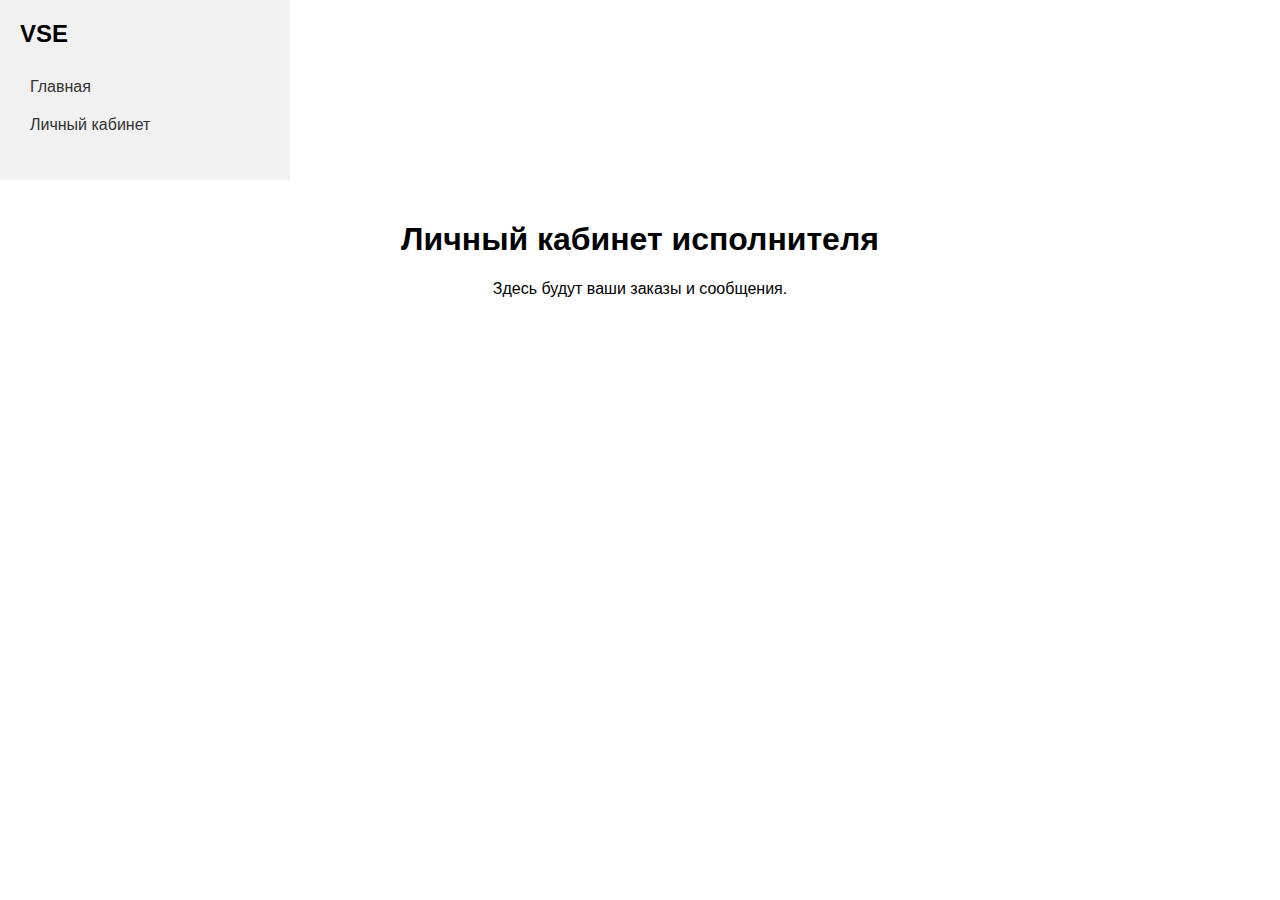
<file: dashboard-performer.html>
<!DOCTYPE html>
<html lang="ru">
<head>
  <meta charset="UTF-8">
  <meta name="viewport" content="width=device-width, initial-scale=1.0">
  <title>Личный кабинет - VSE</title>
  <link rel="stylesheet" href="styles.css">
  <link rel="icon" type="image/png" href="images/vaire.png">
</head>
<body>
  <div class="app">
    <div class="sidebar">
      <h2>VSE</h2>
      <ul>
        <li><a href="index.html">Главная</a></li>
        <li><a href="dashboard-performer.html">Личный кабинет</a></li>
      </ul>
    </div>
    <div class="content">
      <h1>Личный кабинет исполнителя</h1>
      <p>Здесь будут ваши заказы и сообщения.</p>
    </div>
  </div>
  <script src="script.js"></script>
</body>
</html>
</file>
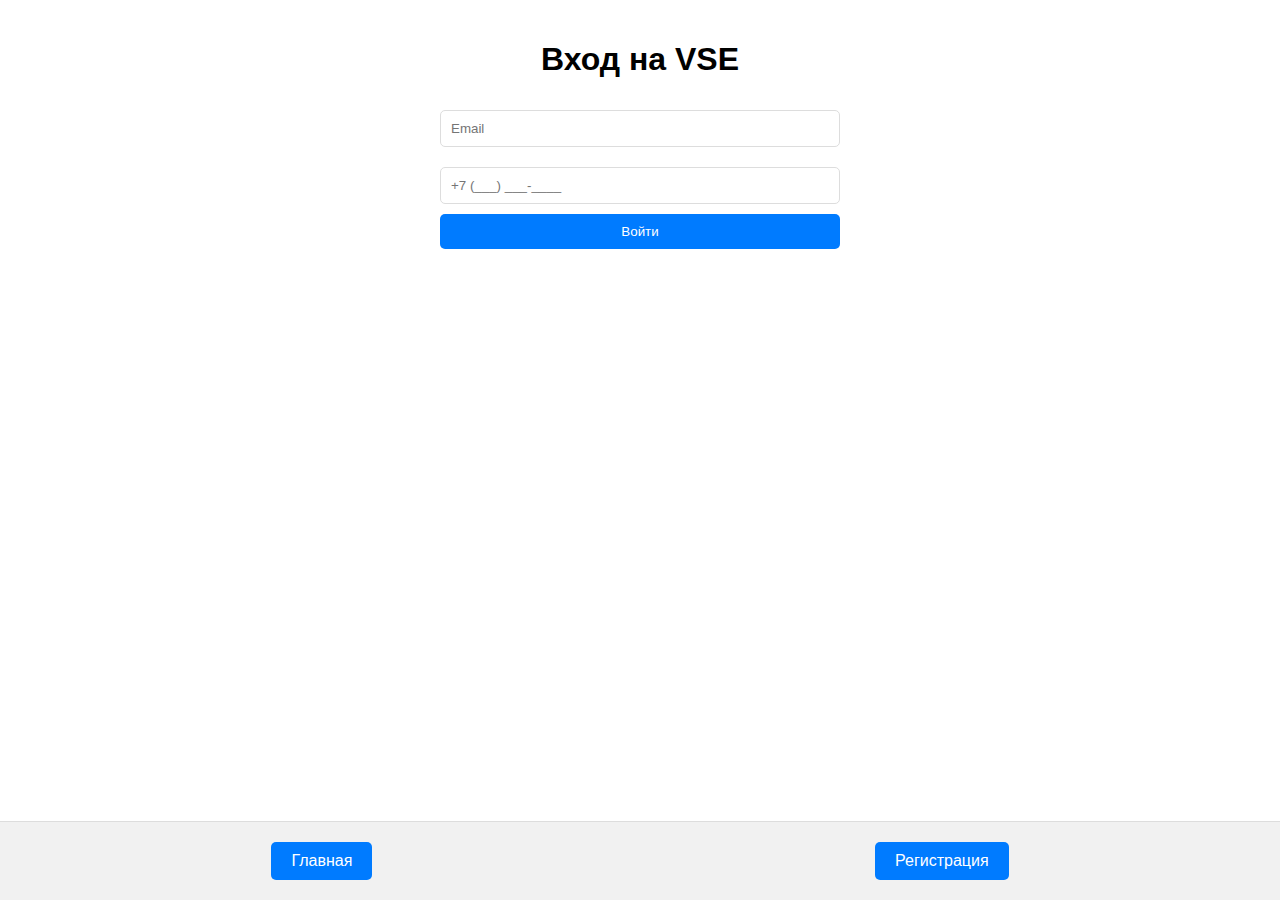
<file: login.html>
<!DOCTYPE html>
<html lang="ru">
<head>
  <meta charset="UTF-8">
  <meta name="viewport" content="width=device-width, initial-scale=1.0">
  <title>Вход - VSE</title>
  <link rel="stylesheet" href="styles.css">
  <link rel="icon" type="image/png" href="images/vaire.png">
</head>
<body>
  <div class="app">
    <div class="content">
      <h1>Вход на VSE</h1>
      <form class="login-form" onsubmit="login(event)">
        <input type="email" name="email" placeholder="Email" required>
        <input type="tel" name="phone" placeholder="+7 (___) ___-____" required>
        <button type="submit" class="btn">Войти</button>
      </form>
    </div>
    <footer class="footer">
      <a href="index.html" class="footer-btn">Главная</a>
      <a href="register.html" class="footer-btn">Регистрация</a>
    </footer>
  </div>
  <script src="script.js"></script>
</body>
</html>
</file>
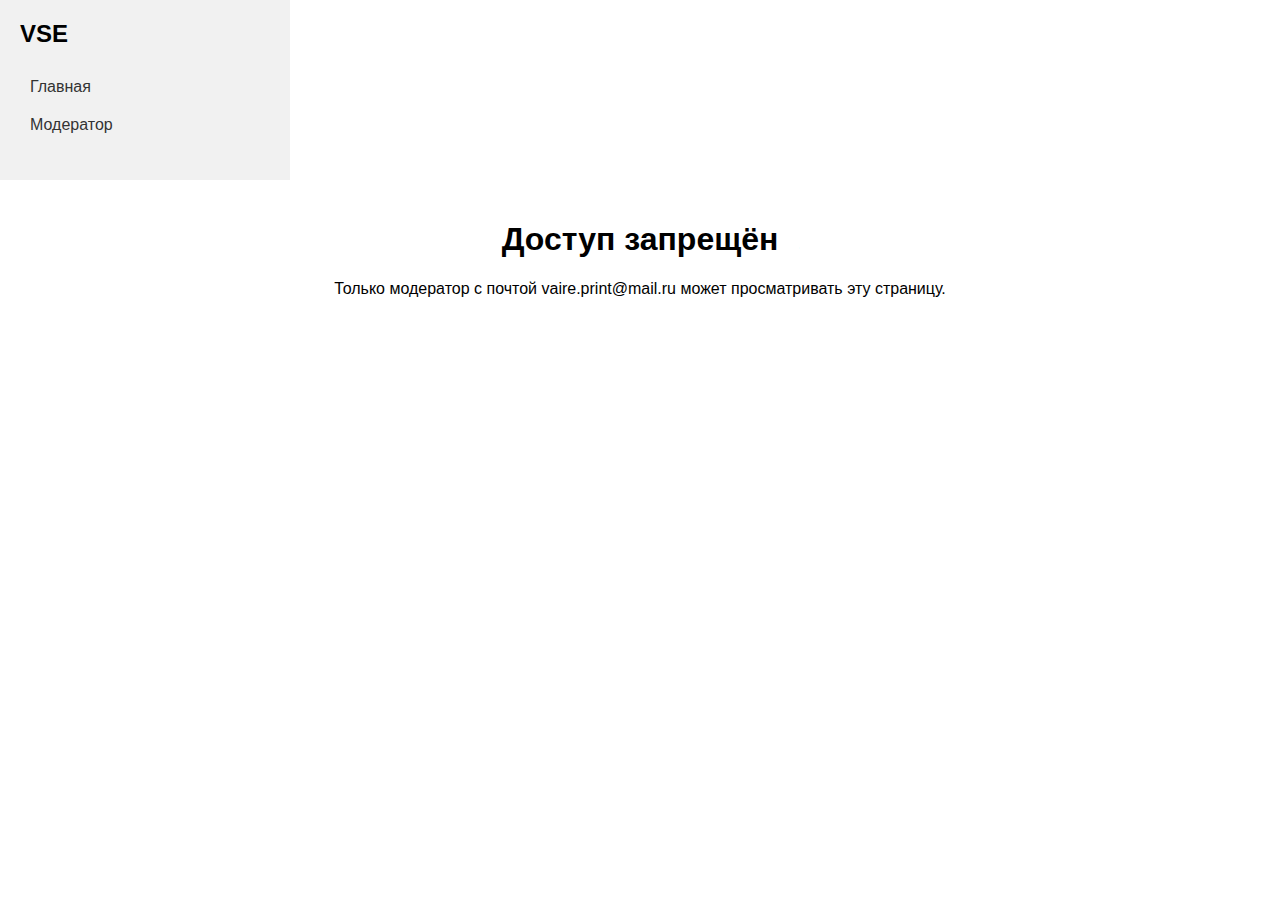
<file: moderator.html>
<!DOCTYPE html>
<html lang="ru">
<head>
  <meta charset="UTF-8">
  <meta name="viewport" content="width=device-width, initial-scale=1.0">
  <title>Модератор - VSE</title>
  <link rel="stylesheet" href="styles.css">
  <link rel="icon" type="image/png" href="images/vaire.png">
</head>
<body>
  <div class="app">
    <div class="sidebar">
      <h2>VSE</h2>
      <ul>
        <li><a href="index.html">Главная</a></li>
        <li><a href="moderator.html">Модератор</a></li>
      </ul>
    </div>
    <div class="content" id="moderator-content">
      <h1>Панель модератора</h1>
      <p>Здесь вы можете управлять пользователями и заказами.</p>
    </div>
  </div>
  <script src="script.js"></script>
  <script>
    // Проверка доступа для модератора
    const userEmail = localStorage.getItem('userEmail');
    if (userEmail !== 'vaire.print@mail.ru') {
      document.getElementById('moderator-content').innerHTML = '<h1>Доступ запрещён</h1><p>Только модератор с почтой vaire.print@mail.ru может просматривать эту страницу.</p>';
    }
  </script>
</body>
</html>
</file>
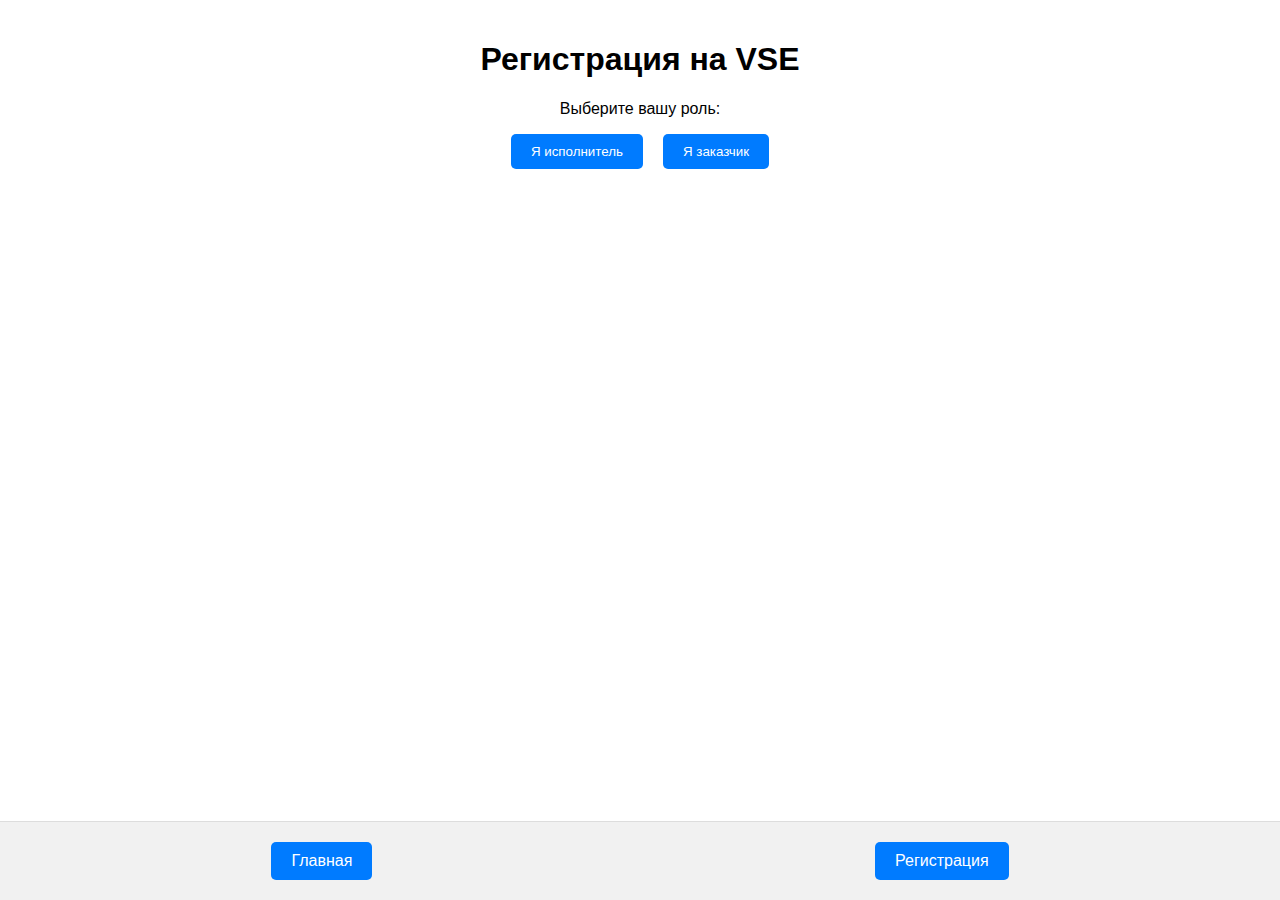
<file: register.html>
<!DOCTYPE html>
<html lang="ru">
<head>
  <meta charset="UTF-8">
  <meta name="viewport" content="width=device-width, initial-scale=1.0">
  <title>Регистрация - VSE</title>
  <link rel="stylesheet" href="styles.css">
  <link rel="icon" type="image/png" href="images/vaire.png">
</head>
<body>
  <div class="app">
    <div class="content">
      <h1>Регистрация на VSE</h1>
      <p>Выберите вашу роль:</p>
      <div class="role-choice">
        <button id="performerBtn">Я исполнитель</button>
        <button id="customerBtn">Я заказчик</button>
      </div>
      <div id="performerModal" class="modal">
        <div class="modal-content">
          <span class="close">×</span>
          <h2>Регистрация исполнителя</h2>
          <form id="performerForm" onsubmit="register(event, 'performer')">
            <input type="text" name="full_name" placeholder="ФИО" required>
            <input type="email" name="email" placeholder="Email" required>
            <input type="tel" name="phone" placeholder="+7 (___) ___-____" required>
            <select name="city" required>
              <option value="" disabled selected>Выберите город</option>
              <option value="Алматы">Алматы</option>
              <option value="Астана">Астана</option>
              <option value="Шымкент">Шымкент</option>
              <option value="Караганда">Караганда</option>
              <option value="Актобе">Актобе</option>
              <option value="Тараз">Тараз</option>
              <option value="Павлодар">Павлодар</option>
              <option value="Усть-Каменогорск">Усть-Каменогорск</option>
              <option value="Семей">Семей</option>
              <option value="Костанай">Костанай</option>
              <option value="Кызылорда">Кызылорда</option>
              <option value="Уральск">Уральск</option>
              <option value="Петропавловск">Петропавловск</option>
              <option value="Атырау">Атырау</option>
              <option value="Актау">Актау</option>
              <option value="Туркестан">Туркестан</option>
              <option value="Талдыкорган">Талдыкорган</option>
              <option value="Экибастуз">Экибастуз</option>
              <option value="Рудный">Рудный</option>
              <option value="Жезказган">Жезказган</option>
            </select>
            <input type="text" name="address" placeholder="Адрес" required>
            <button type="submit">Зарегистрироваться</button>
          </form>
        </div>
      </div>
      <div id="customerModal" class="modal">
        <div class="modal-content">
          <span class="close">×</span>
          <h2>Регистрация заказчика</h2>
          <form id="customerForm" onsubmit="register(event, 'customer')">
            <input type="text" name="full_name" placeholder="ФИО" required>
            <input type="tel" name="phone" placeholder="+7 (___) ___-____" required>
            <select name="city" required>
              <option value="" disabled selected>Выберите город</option>
              <option value="Алматы">Алматы</option>
              <option value="Астана">Астана</option>
              <option value="Шымкент">Шымкент</option>
              <option value="Караганда">Караганда</option>
              <option value="Актобе">Актобе</option>
              <option value="Тараз">Тараз</option>
              <option value="Павлодар">Павлодар</option>
              <option value="Усть-Каменогорск">Усть-Каменогорск</option>
              <option value="Семей">Семей</option>
              <option value="Костанай">Костанай</option>
              <option value="Кызылорда">Кызылорда</option>
              <option value="Уральск">Уральск</option>
              <option value="Петропавловск">Петропавловск</option>
              <option value="Атырау">Атырау</option>
              <option value="Актау">Актау</option>
              <option value="Туркестан">Туркестан</option>
              <option value="Талдыкорган">Талдыкорган</option>
              <option value="Экибастуз">Экибастуз</option>
              <option value="Рудный">Рудный</option>
              <option value="Жезказган">Жезказган</option>
            </select>
            <textarea name="order" placeholder="Опишите ваш заказ" required></textarea>
            <button type="submit">Отправить заказ</button>
          </form>
        </div>
      </div>
    </div>
    <footer class="footer">
      <a href="index.html" class="footer-btn">Главная</a>
      <a href="register.html" class="footer-btn">Регистрация</a>
    </footer>
  </div>
  <script src="script.js"></script>
</body>
</html>
</file>
<file: styles.css>
body {
  margin: 0;
  font-family: Arial, sans-serif;
}

.app {
  display: flex;
  flex-direction: column;
  min-height: 100vh;
}

.sidebar {
  width: 250px;
  background-color: #f1f1f1;
  padding: 20px;
}

.sidebar h2 {
  margin: 0 0 20px;
}

.sidebar ul {
  list-style: none;
  padding: 0;
}

.sidebar li a {
  display: block;
  padding: 10px;
  text-decoration: none;
  color: #333;
}

.sidebar li a:hover {
  background-color: #ddd;
}

.content {
  flex-grow: 1;
  padding: 20px;
  text-align: center;
}

.hero {
  padding: 40px 0;
  background-image: url('images/background.gif');
  background-size: cover;
  background-position: center;
  position: relative;
}

.hero-text {
  text-align: center;
  background-color: rgba(255, 255, 255, 0.8);
  padding: 20px;
  border-radius: 10px;
}

.hero h1 {
  font-size: 36px;
  margin-bottom: 10px;
}

.hero p {
  font-size: 18px;
  color: #333;
  margin-bottom: 20px;
}

.hero-image {
  max-width: 600px;
  width: 100%;
  height: auto;
  margin-top: 20px;
  display: block;
  margin-left: auto;
  margin-right: auto;
}

.auth-buttons {
  display: flex;
  justify-content: center;
  gap: 20px;
}

.features {
  padding: 40px 0;
  background-color: #f9f9f9;
}

.feature-grid {
  display: flex;
  justify-content: space-around;
  flex-wrap: wrap;
}

.feature-item {
  width: 30%;
  min-width: 200px;
  margin: 10px;
}

.feature-item img {
  width: 60px;
  height: 60px;
}

.services {
  padding: 40px 0;
}

.services-list {
  list-style: none;
  padding: 0;
  max-width: 600px;
  margin: 20px auto;
  text-align: left;
}

.services-list li {
  padding: 10px;
  font-size: 18px;
  border-bottom: 1px solid #ddd;
}

.services-list li:last-child {
  border-bottom: none;
}

.about {
  padding: 40px 0;
}

.about-image {
  max-width: 50%;
  height: auto;
  margin-top: 20px;
}

.reviews {
  padding: 40px 0;
  background-color: #f1f1f1;
}

.review-grid {
  display: flex;
  justify-content: space-around;
  flex-wrap: wrap;
}

.review-item {
  width: 40%;
  min-width: 250px;
  margin: 10px;
  padding: 20px;
  background-color: white;
  border-radius: 5px;
  box-shadow: 0 2px 5px rgba(0,0,0,0.1);
}

.btn {
  display: inline-block;
  padding: 10px 20px;
  background-color: #007bff;
  color: white;
  text-decoration: none;
  border-radius: 5px;
}

.footer {
  display: flex;
  justify-content: space-around;
  padding: 20px;
  background-color: #f1f1f1;
  border-top: 1px solid #ddd;
}

.footer-btn {
  padding: 10px 20px;
  background-color: #007bff;
  color: white;
  text-decoration: none;
  border-radius: 5px;
}

.footer-btn:hover {
  background-color: #0056b3;
}

.modal {
  display: none;
  position: fixed;
  top: 0;
  left: 0;
  width: 100%;
  height: 100%;
  background-color: rgba(0,0,0,0.5);
}

.modal-content {
  background-color: white;
  margin: 15% auto;
  padding: 20px;
  width: 70%;
  max-width: 500px;
}

.close {
  float: right;
  font-size: 24px;
  cursor: pointer;
}

form input, form textarea, form select {
  margin: 10px 0;
  padding: 10px;
  width: 100%;
  box-sizing: border-box;
  border: 1px solid #ddd;
  border-radius: 5px;
}

form button {
  padding: 10px;
  background-color: #007bff;
  color: white;
  border: none;
  width: 100%;
}

.role-choice {
  display: flex;
  justify-content: center;
  gap: 20px;
}

.role-choice button {
  padding: 10px 20px;
  background-color: #007bff;
  color: white;
  border: none;
  border-radius: 5px;
}

.login-form {
  max-width: 400px;
  margin: 20px auto;
}

/* Адаптивность */
@media (max-width: 768px) {
  .app {
    flex-direction: column;
  }

  .sidebar {
    width: 100%;
    padding: 10px;
  }

  .sidebar ul {
    display: flex;
    justify-content: space-around;
    flex-wrap: wrap;
  }

  .sidebar li a {
    padding: 8px;
    font-size: 14px;
  }

  .content {
    padding: 10px;
  }

  .hero h1 {
    font-size: 24px;
  }

  .hero p {
    font-size: 14px;
  }

  .hero-image {
    max-width: 100%;
  }

  .auth-buttons, .role-choice {
    flex-direction: column;
    gap: 10px;
  }

  .feature-item {
    width: 100%;
    min-width: 0;
  }

  .review-item {
    width: 100%;
    min-width: 0;
  }

  .footer {
    flex-direction: column;
    gap: 10px;
  }

  .modal-content {
    width: 90%;
  }
}
</file>
